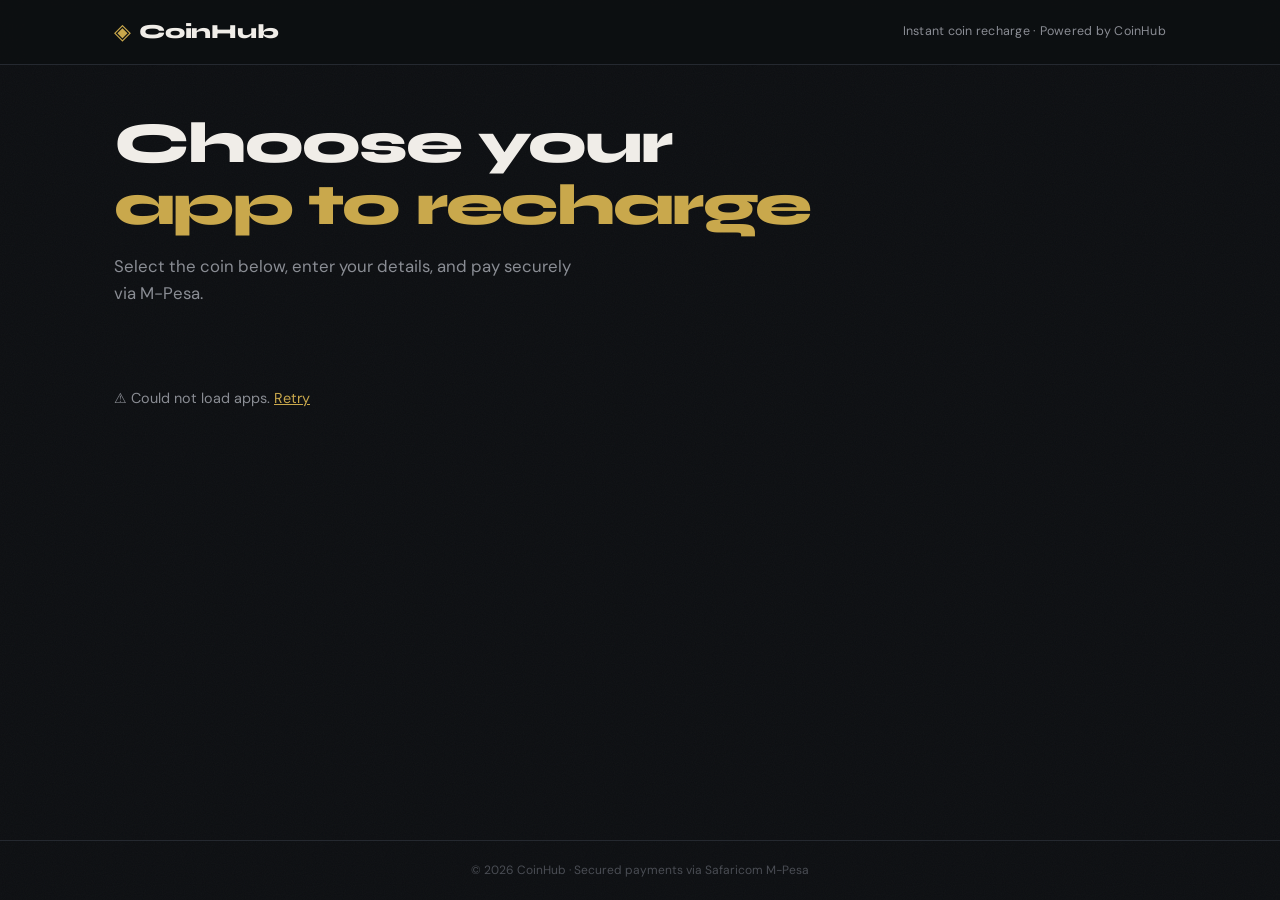
<file: frontend/index.html>
<!DOCTYPE html>
<html lang="en">
<head>
  <meta charset="UTF-8" />
  <meta name="viewport" content="width=device-width, initial-scale=1.0" />
  <title>CoinHub — Select App</title>
  <link rel="preconnect" href="https://fonts.googleapis.com" />
  <link rel="preconnect" href="https://fonts.gstatic.com" crossorigin />
  <link href="https://fonts.googleapis.com/css2?family=Syne:wght@600;700;800&family=DM+Sans:wght@300;400;500&display=swap" rel="stylesheet" />
  <link rel="stylesheet" href="css/style.css" />
</head>
<body>

  <header class="site-header">
    <div class="header-inner">
      <a href="index.html" class="logo">
        <span class="logo-icon">◈</span>
        <span class="logo-text">CoinHub</span>
      </a>
      <p class="header-tagline">Instant coin recharge · Powered by CoinHub</p>
    </div>
  </header>

  <main class="main-content">
    <section class="hero">
      <h1 class="hero-title">Choose your<br><em>app to recharge</em></h1>
      <p class="hero-sub">Select the coin below, enter your details, and pay securely via M-Pesa.</p>
    </section>

    <div id="loadingState" class="loading-state">
      <div class="spinner"></div>
      <span>Loading apps…</span>
    </div>

    <div id="errorState" class="error-state hidden">
      <p>⚠ Could not load apps. <a href="#" onclick="loadApps()">Retry</a></p>
    </div>

    <div class="app-grid" id="appGrid"></div>
  </main>

  <footer class="site-footer">
    <p>© 2026 CoinHub · Secured payments via Safaricom M-Pesa</p>
  </footer>

  <script src="js/config.js"></script>
  <script src="js/api.js"></script>
  <script src="js/index.js"></script>
</body>
</html>
</file>
<file: frontend/css/style.css>
/* ==========================================================================
   CoinHub — Frontend Styles
   Design direction: refined dark-gold fintech — confident, premium, precise
   ========================================================================== */

/* ── Tokens ──────────────────────────────────────────────────────────────── */
:root {
  --bg:          #0d0f12;
  --bg-card:     #13161b;
  --bg-input:    #1a1e25;
  --border:      #252930;
  --border-focus:#c9a84c;
  --gold:        #c9a84c;
  --gold-light:  #e8c96a;
  --gold-dim:    rgba(201,168,76,0.12);
  --text-primary:#f0ede8;
  --text-muted:  #8a8d94;
  --text-faint:  #4a4d54;
  --green:       #3ecf8e;
  --red:         #f56565;
  --radius-sm:   6px;
  --radius-md:   12px;
  --radius-lg:   20px;
  --shadow-card: 0 8px 40px rgba(0,0,0,0.5);
  --font-display:"Syne", sans-serif;
  --font-body:   "DM Sans", sans-serif;
  --transition:  0.2s ease;
}

/* ── Reset ───────────────────────────────────────────────────────────────── */
*, *::before, *::after { box-sizing: border-box; margin: 0; padding: 0; }
html { font-size: 16px; scroll-behavior: smooth; }

body {
  background: var(--bg);
  color: var(--text-primary);
  font-family: var(--font-body);
  font-weight: 400;
  line-height: 1.6;
  min-height: 100vh;
  display: flex;
  flex-direction: column;
}

/* Subtle noise grain overlay */
body::before {
  content: '';
  position: fixed;
  inset: 0;
  background-image: url("data:image/svg+xml,%3Csvg xmlns='http://www.w3.org/2000/svg' width='200' height='200'%3E%3Cfilter id='n'%3E%3CfeTurbulence type='fractalNoise' baseFrequency='0.9' numOctaves='4' stitchTiles='stitch'/%3E%3C/filter%3E%3Crect width='200' height='200' filter='url(%23n)' opacity='0.03'/%3E%3C/svg%3E");
  pointer-events: none;
  z-index: 0;
}

/* ── Header ──────────────────────────────────────────────────────────────── */
.site-header {
  position: sticky;
  top: 0;
  z-index: 100;
  background: rgba(13,15,18,0.88);
  backdrop-filter: blur(14px);
  border-bottom: 1px solid var(--border);
}

.header-inner {
  max-width: 1100px;
  margin: 0 auto;
  padding: 0 1.5rem;
  height: 64px;
  display: flex;
  align-items: center;
  justify-content: space-between;
  gap: 1rem;
}

.logo {
  display: flex;
  align-items: center;
  gap: 0.5rem;
  text-decoration: none;
}

.logo-icon {
  color: var(--gold);
  font-size: 1.4rem;
  line-height: 1;
}

.logo-text {
  font-family: var(--font-display);
  font-size: 1.25rem;
  font-weight: 800;
  color: var(--text-primary);
  letter-spacing: -0.01em;
}

.header-tagline {
  font-size: 0.78rem;
  color: var(--text-muted);
  letter-spacing: 0.02em;
}

.back-link {
  font-size: 0.85rem;
  color: var(--text-muted);
  text-decoration: none;
  transition: color var(--transition);
}
.back-link:hover { color: var(--gold); }

/* ── Main layout ─────────────────────────────────────────────────────────── */
.main-content {
  flex: 1;
  max-width: 1100px;
  width: 100%;
  margin: 0 auto;
  padding: 3rem 1.5rem 4rem;
  position: relative;
  z-index: 1;
}

.recharge-main {
  max-width: 560px;
}

/* ── Hero ────────────────────────────────────────────────────────────────── */
.hero { margin-bottom: 3rem; }

.hero-title {
  font-family: var(--font-display);
  font-size: clamp(2.4rem, 5vw, 3.6rem);
  font-weight: 800;
  line-height: 1.08;
  letter-spacing: -0.03em;
  color: var(--text-primary);
}

.hero-title em {
  font-style: normal;
  color: var(--gold);
}

.hero-sub {
  margin-top: 1rem;
  font-size: 1.05rem;
  color: var(--text-muted);
  max-width: 480px;
}

/* ── Loading & Error states ──────────────────────────────────────────────── */
.loading-state, .error-state {
  display: flex;
  align-items: center;
  gap: 0.75rem;
  color: var(--text-muted);
  font-size: 0.9rem;
  padding: 2rem 0;
}

.spinner {
  width: 20px;
  height: 20px;
  border: 2px solid var(--border);
  border-top-color: var(--gold);
  border-radius: 50%;
  animation: spin 0.7s linear infinite;
  flex-shrink: 0;
}

@keyframes spin { to { transform: rotate(360deg); } }

.error-state a {
  color: var(--gold);
  text-decoration: underline;
  cursor: pointer;
}

.hidden { display: none !important; }

/* ── App Grid ────────────────────────────────────────────────────────────── */
.app-grid {
  display: grid;
  grid-template-columns: repeat(auto-fill, minmax(160px, 1fr));
  gap: 1rem;
}

.app-card {
  background: var(--bg-card);
  border: 1px solid var(--border);
  border-radius: var(--radius-md);
  padding: 1.5rem 1rem 1.25rem;
  cursor: pointer;
  text-align: center;
  text-decoration: none;
  color: var(--text-primary);
  transition: border-color var(--transition), transform var(--transition), box-shadow var(--transition);
  display: flex;
  flex-direction: column;
  align-items: center;
  gap: 0.75rem;
}

.app-card:hover {
  border-color: var(--gold);
  transform: translateY(-3px);
  box-shadow: 0 12px 32px rgba(201,168,76,0.12);
}

.app-card-img {
  width: 68px;
  height: 68px;
  object-fit: contain;
  border-radius: var(--radius-sm);
}

.app-card-img-placeholder {
  width: 68px;
  height: 68px;
  background: var(--gold-dim);
  border-radius: var(--radius-sm);
  display: flex;
  align-items: center;
  justify-content: center;
  font-family: var(--font-display);
  font-size: 1.6rem;
  font-weight: 800;
  color: var(--gold);
}

.app-card-name {
  font-family: var(--font-display);
  font-size: 0.9rem;
  font-weight: 700;
  letter-spacing: -0.01em;
}

.app-card-rate {
  font-size: 0.72rem;
  color: var(--text-muted);
}

/* ── App Identity Strip ──────────────────────────────────────────────────── */
.app-identity {
  background: var(--bg-card);
  border: 1px solid var(--border);
  border-radius: var(--radius-md);
  padding: 1.25rem 1.5rem;
  margin-bottom: 1.5rem;
}

.app-identity-inner {
  display: flex;
  align-items: center;
  gap: 1rem;
}

.app-identity-icon {
  width: 52px;
  height: 52px;
  object-fit: contain;
  border-radius: var(--radius-sm);
}

.app-identity-label {
  font-size: 0.72rem;
  color: var(--text-muted);
  text-transform: uppercase;
  letter-spacing: 0.08em;
  margin-bottom: 0.15rem;
}

.app-identity-name {
  font-family: var(--font-display);
  font-size: 1.35rem;
  font-weight: 700;
  letter-spacing: -0.02em;
}

/* ── Form Card ───────────────────────────────────────────────────────────── */
.form-card {
  background: var(--bg-card);
  border: 1px solid var(--border);
  border-radius: var(--radius-lg);
  padding: 2rem;
  box-shadow: var(--shadow-card);
}

/* ── Steps indicator ─────────────────────────────────────────────────────── */
.steps {
  display: flex;
  align-items: center;
  gap: 0;
  margin-bottom: 2.5rem;
}

.step {
  display: flex;
  flex-direction: column;
  align-items: center;
  gap: 0.3rem;
  flex-shrink: 0;
}

.step-num {
  width: 32px;
  height: 32px;
  border-radius: 50%;
  border: 2px solid var(--border);
  display: flex;
  align-items: center;
  justify-content: center;
  font-size: 0.8rem;
  font-weight: 600;
  color: var(--text-faint);
  transition: all var(--transition);
}

.step.active .step-num {
  border-color: var(--gold);
  background: var(--gold);
  color: #000;
}

.step.done .step-num {
  border-color: var(--green);
  background: var(--green);
  color: #000;
}

.step-label {
  font-size: 0.7rem;
  color: var(--text-faint);
  transition: color var(--transition);
}

.step.active .step-label { color: var(--gold); }
.step.done .step-label   { color: var(--green); }

.step-line {
  flex: 1;
  height: 2px;
  background: var(--border);
  margin-bottom: 1.25rem;
  transition: background var(--transition);
}

.step-line.done { background: var(--green); }

/* ── Fields ──────────────────────────────────────────────────────────────── */
.field-group {
  margin-bottom: 1.5rem;
}

.field-label {
  display: block;
  font-size: 0.82rem;
  font-weight: 500;
  color: var(--text-muted);
  text-transform: uppercase;
  letter-spacing: 0.06em;
  margin-bottom: 0.5rem;
}

.field-input {
  width: 100%;
  background: var(--bg-input);
  border: 1.5px solid var(--border);
  border-radius: var(--radius-sm);
  color: var(--text-primary);
  font-family: var(--font-body);
  font-size: 1rem;
  padding: 0.75rem 1rem;
  transition: border-color var(--transition), box-shadow var(--transition);
  outline: none;
}

.field-input::placeholder { color: var(--text-faint); }

.field-input:focus {
  border-color: var(--border-focus);
  box-shadow: 0 0 0 3px rgba(201,168,76,0.12);
}

.field-hint {
  margin-top: 0.4rem;
  font-size: 0.75rem;
  color: var(--text-faint);
}

/* Phone input */
.phone-input-wrap {
  display: flex;
  align-items: stretch;
}

.phone-prefix {
  background: var(--bg-input);
  border: 1.5px solid var(--border);
  border-right: none;
  border-radius: var(--radius-sm) 0 0 var(--radius-sm);
  padding: 0.75rem 0.9rem;
  color: var(--text-muted);
  font-size: 0.95rem;
  white-space: nowrap;
}

.phone-field {
  border-radius: 0 var(--radius-sm) var(--radius-sm) 0;
}

/* ── KES Preview ─────────────────────────────────────────────────────────── */
.kes-preview {
  background: var(--gold-dim);
  border: 1px solid rgba(201,168,76,0.3);
  border-radius: var(--radius-md);
  padding: 1.25rem 1.5rem;
  display: flex;
  align-items: center;
  justify-content: space-between;
  margin-bottom: 1.75rem;
}

.kes-preview-label {
  font-size: 0.8rem;
  color: var(--gold-light);
  text-transform: uppercase;
  letter-spacing: 0.06em;
}

.kes-preview-amount {
  display: flex;
  align-items: baseline;
  gap: 0.3rem;
}

.kes-currency {
  font-size: 0.9rem;
  color: var(--gold);
  font-weight: 500;
}

#kesAmount {
  font-family: var(--font-display);
  font-size: 2rem;
  font-weight: 700;
  color: var(--gold-light);
  letter-spacing: -0.03em;
}

/* ── Buttons ─────────────────────────────────────────────────────────────── */
.btn-primary {
  display: inline-flex;
  align-items: center;
  justify-content: center;
  gap: 0.5rem;
  width: 100%;
  background: var(--gold);
  color: #000;
  font-family: var(--font-display);
  font-size: 0.95rem;
  font-weight: 700;
  letter-spacing: 0.01em;
  border: none;
  border-radius: var(--radius-sm);
  padding: 0.9rem 1.5rem;
  cursor: pointer;
  text-decoration: none;
  transition: background var(--transition), transform var(--transition), opacity var(--transition);
}

.btn-primary:hover:not(:disabled) {
  background: var(--gold-light);
  transform: translateY(-1px);
}

.btn-primary:disabled {
  opacity: 0.35;
  cursor: not-allowed;
}

.btn-ghost {
  display: inline-flex;
  align-items: center;
  justify-content: center;
  background: transparent;
  border: 1.5px solid var(--border);
  color: var(--text-muted);
  font-family: var(--font-body);
  font-size: 0.9rem;
  border-radius: var(--radius-sm);
  padding: 0.85rem 1.5rem;
  cursor: pointer;
  transition: border-color var(--transition), color var(--transition);
}

.btn-ghost:hover {
  border-color: var(--text-muted);
  color: var(--text-primary);
}

.btn-row {
  display: flex;
  gap: 0.75rem;
  margin-top: 1.5rem;
}

.btn-row .btn-ghost { flex: 0 0 auto; }
.btn-row .btn-primary { flex: 1; }

.btn-arrow { font-size: 1rem; }

/* ── Step panels ─────────────────────────────────────────────────────────── */
.step-panel {
  animation: fadeUp 0.25s ease both;
}

@keyframes fadeUp {
  from { opacity: 0; transform: translateY(8px); }
  to   { opacity: 1; transform: translateY(0); }
}

/* ── Confirm card ────────────────────────────────────────────────────────── */
.confirm-card {
  background: var(--bg-input);
  border: 1px solid var(--border);
  border-radius: var(--radius-md);
  padding: 1.5rem;
  margin-bottom: 1.25rem;
}

.confirm-title {
  font-family: var(--font-display);
  font-size: 1rem;
  font-weight: 700;
  margin-bottom: 1.25rem;
  color: var(--text-muted);
  text-transform: uppercase;
  letter-spacing: 0.05em;
}

.confirm-list {
  display: flex;
  flex-direction: column;
  gap: 0.75rem;
}

.confirm-row {
  display: flex;
  justify-content: space-between;
  align-items: baseline;
  gap: 1rem;
  font-size: 0.9rem;
  border-bottom: 1px solid var(--border);
  padding-bottom: 0.75rem;
}

.confirm-row:last-child { border-bottom: none; padding-bottom: 0; }

.confirm-row dt {
  color: var(--text-muted);
  flex-shrink: 0;
}

.confirm-row dd {
  font-weight: 500;
  text-align: right;
}

.confirm-row--total dt,
.confirm-row--total dd {
  font-family: var(--font-display);
  font-size: 1.1rem;
  font-weight: 700;
  color: var(--gold-light);
}

.confirm-notice {
  font-size: 0.82rem;
  color: var(--text-muted);
  background: rgba(62,207,142,0.07);
  border: 1px solid rgba(62,207,142,0.2);
  border-radius: var(--radius-sm);
  padding: 0.75rem 1rem;
}

/* ── Result states ───────────────────────────────────────────────────────── */
.result-state {
  text-align: center;
  padding: 1.5rem 0;
}

.result-state h3 {
  font-family: var(--font-display);
  font-size: 1.5rem;
  font-weight: 700;
  margin: 1rem 0 0.5rem;
}

.result-state p {
  color: var(--text-muted);
  font-size: 0.9rem;
  max-width: 320px;
  margin: 0 auto;
}

.result-icon {
  width: 72px;
  height: 72px;
  border-radius: 50%;
  display: flex;
  align-items: center;
  justify-content: center;
  font-size: 1.8rem;
  margin: 0 auto;
}

.result-icon--spin {
  border: 3px solid var(--border);
  border-top-color: var(--gold);
  animation: spin 1s linear infinite;
  color: transparent;
}

.result-icon--success {
  background: rgba(62,207,142,0.12);
  border: 2px solid var(--green);
  color: var(--green);
}

.result-icon--fail {
  background: rgba(245,101,101,0.12);
  border: 2px solid var(--red);
  color: var(--red);
}

/* Poll progress bar */
.poll-bar {
  height: 3px;
  background: var(--border);
  border-radius: 99px;
  margin: 1.5rem auto 0.75rem;
  max-width: 280px;
  overflow: hidden;
}

.poll-bar-fill {
  height: 100%;
  width: 0%;
  background: var(--gold);
  border-radius: 99px;
  transition: width 2s linear;
}

.poll-hint {
  font-size: 0.75rem;
  color: var(--text-faint);
}

/* ── Footer ──────────────────────────────────────────────────────────────── */
.site-footer {
  border-top: 1px solid var(--border);
  padding: 1.25rem 1.5rem;
  text-align: center;
  font-size: 0.75rem;
  color: var(--text-faint);
  position: relative;
  z-index: 1;
}

/* ── Responsive ──────────────────────────────────────────────────────────── */
@media (max-width: 600px) {
  .main-content { padding: 2rem 1rem 3rem; }
  .form-card { padding: 1.5rem 1.25rem; }
  .app-grid { grid-template-columns: repeat(3, 1fr); gap: 0.65rem; }
  .app-card { padding: 1rem 0.6rem; }
  .app-card-img { width: 52px; height: 52px; }
  .hero-title { font-size: 2.2rem; }
  .header-tagline { display: none; }
}

@media (max-width: 380px) {
  .app-grid { grid-template-columns: repeat(2, 1fr); }
}

/* -- Coin quick-pick buttons (recharge page) ------------------------------- */
.coin-chips {
  display: flex;
  flex-wrap: wrap;
  gap: 0.5rem;
  margin-top: 0.6rem;
}

.coin-chip {
  flex: 1 1 calc(33% - 0.5rem);
  min-width: 5.5rem;
  display: flex;
  flex-direction: column;
  align-items: center;
  gap: 0.1rem;
  background: var(--bg-input);
  border: 1.5px solid var(--border);
  border-radius: var(--radius-sm);
  color: var(--text-primary);
  font-family: var(--font-body);
  font-size: 0.9rem;
  font-weight: 500;
  padding: 0.5rem 0.4rem;
  cursor: pointer;
  transition: border-color var(--transition), background var(--transition);
}

.coin-chip small { font-size: 0.7rem; font-weight: 400; color: var(--text-muted); }
.coin-chip:hover { border-color: var(--gold); }
.coin-chip.active { border-color: var(--gold); background: var(--gold-dim); }
.coin-chip.active small { color: var(--gold-light); }

/* soft "adjusted" note shown under the coins field */
.field-note { margin-top: 0.5rem; font-size: 0.82rem; color: var(--gold-light); }
</file>
